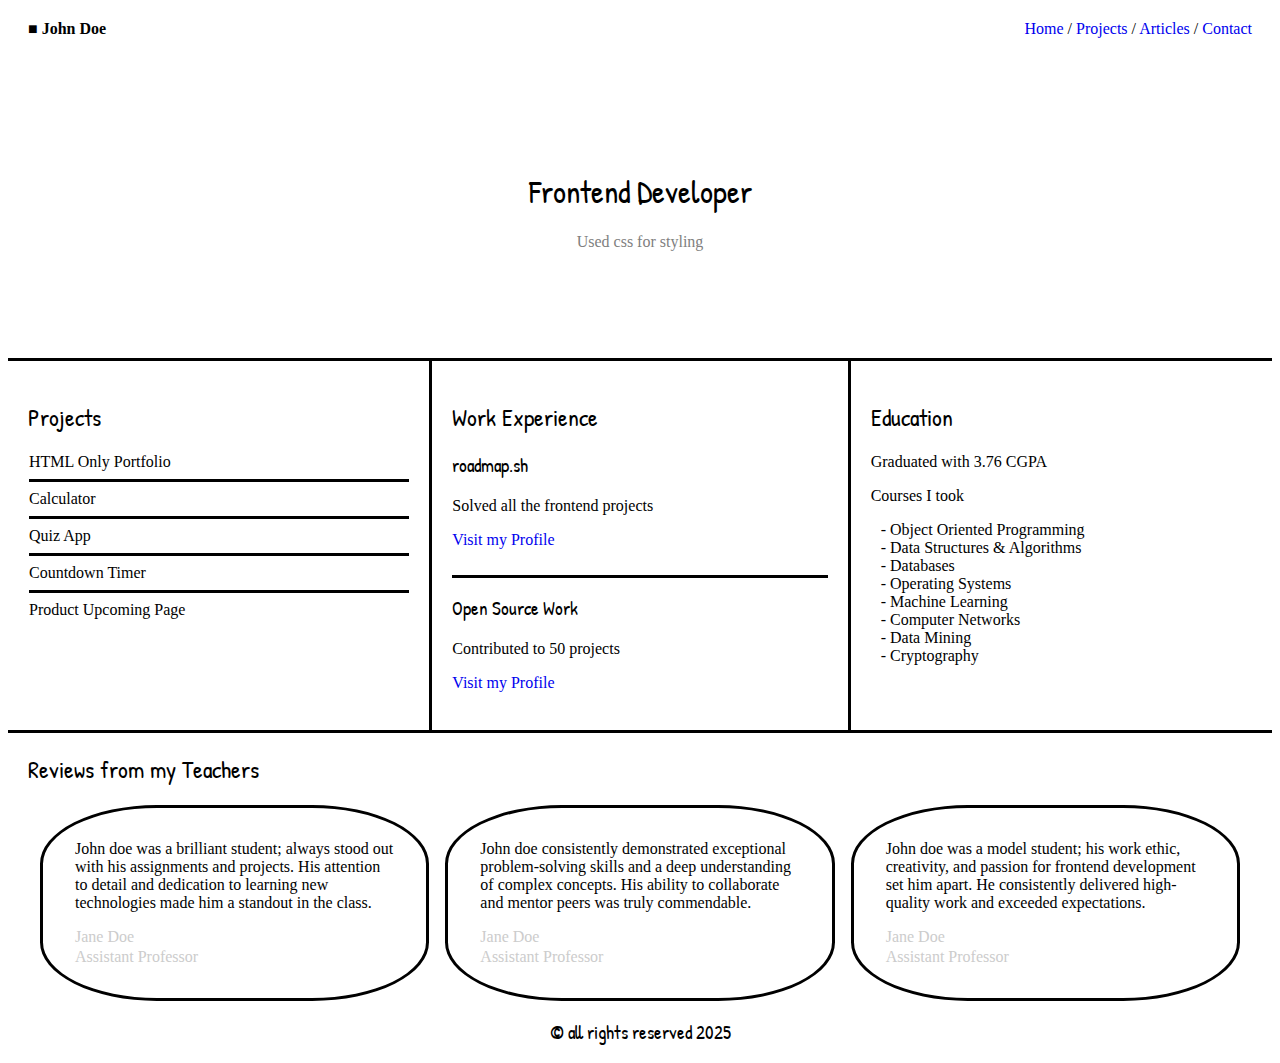
<file: index.html>
<!doctype html>
<html lang="en">
  <head>
    <meta charset="UTF-8" />
    <meta
      name="description"
      content="HTML-only frontend developer portfolio showcasing projects, experience, education, and reviews. Built with proper structure and SEO best practices."
    />

    <meta
      name="keywords"
      content="Frontend Dveloper, HTML Portfolio, Web Developer, Projects, Open Source"
    />
    <meta name="author" content="John Doe" />
    <meta name="viewport" content="width=device-width, initial-scale=1.0" />
    <link rel="stylesheet" href="styles.css" />
    <link rel="preconnect" href="https://fonts.googleapis.com" />
    <link rel="preconnect" href="https://fonts.gstatic.com" crossorigin />
    <link
      href="https://fonts.googleapis.com/css2?family=Patrick+Hand&display=swap"
      rel="stylesheet"
    />
    <title>Home</title>
  </head>
  <body>
    <!-- Header -->
    <header>
      <nav class="nav-bar">
        <strong>■ John Doe</strong>
        <section class="nav-links">
          <a href="index.html">Home</a> /
          <a href="projects.html">Projects</a>
          /
          <a href="articles.html">Articles</a>
          /
          <a href="contact.html">Contact</a>
        </section>
      </nav>
      <section class="hero">
        <h1 class="comic-sans">Frontend Developer</h1>
        <p>Used css for styling</p>
      </section>
    </header>
    <main>
      <section class="main-section-one">
        <section id="projects">
          <h2 class="comic-sans">Projects</h2>
          <ul>
            <li>HTML Only Portfolio</li>
            <hr />
            <li>Calculator</li>
            <hr />
            <li>Quiz App</li>
            <hr />
            <li>Countdown Timer</li>
            <hr />
            <li>Product Upcoming Page</li>
          </ul>
        </section>

        <section id="experience">
          <h2 class="comic-sans">Work Experience</h2>
          <article>
            <h3 class="comic-sans">roadmap.sh</h3>
            <p>Solved all the frontend projects</p>
            <a href="#" target="_blank" rel="noopener noreferrer"
              >Visit my Profile</a
            >
          </article>
          <hr />
          <article>
            <h3 class="comic-sans">Open Source Work</h3>
            <p>Contributed to 50 projects</p>
            <a href="#" target="_blank" rel="noopener noreferrer"
              >Visit my Profile</a
            >
          </article>
        </section>

        <section id="education">
          <h2 class="comic-sans">Education</h2>
          <p>Graduated with 3.76 CGPA</p>
          <p>Courses I took</p>
          <ul class="dash-list">
            <li>Object Oriented Programming</li>
            <li>Data Structures & Algorithms</li>
            <li>Databases</li>
            <li>Operating Systems</li>
            <li>Machine Learning</li>
            <li>Computer Networks</li>
            <li>Data Mining</li>
            <li>Cryptography</li>
          </ul>
        </section>
      </section>

      <section id="reviews">
        <h2 class="comic-sans">Reviews from my Teachers</h2>
        <section class="articles">
          <article>
            John doe was a brilliant student; always stood out with his
            assignments and projects. His attention to detail and dedication to
            learning new technologies made him a standout in the class.
            <p>Jane Doe</p>
            <span>Assistant Professor</span>
          </article>
          <article>
            John doe consistently demonstrated exceptional problem-solving
            skills and a deep understanding of complex concepts. His ability to
            collaborate and mentor peers was truly commendable.
            <p>Jane Doe</p>
            <span>Assistant Professor</span>
          </article>
          <article>
            John doe was a model student; his work ethic, creativity, and
            passion for frontend development set him apart. He consistently
            delivered high-quality work and exceeded expectations.
            <p>Jane Doe</p>
            <span>Assistant Professor</span>
          </article>
        </section>
      </section>
    </main>

    <!-- FOOTER -->
    <footer>
      <h3 class="comic-sans">© all rights reserved 2025</h3>
    </footer>
  </body>
</html>
</file>
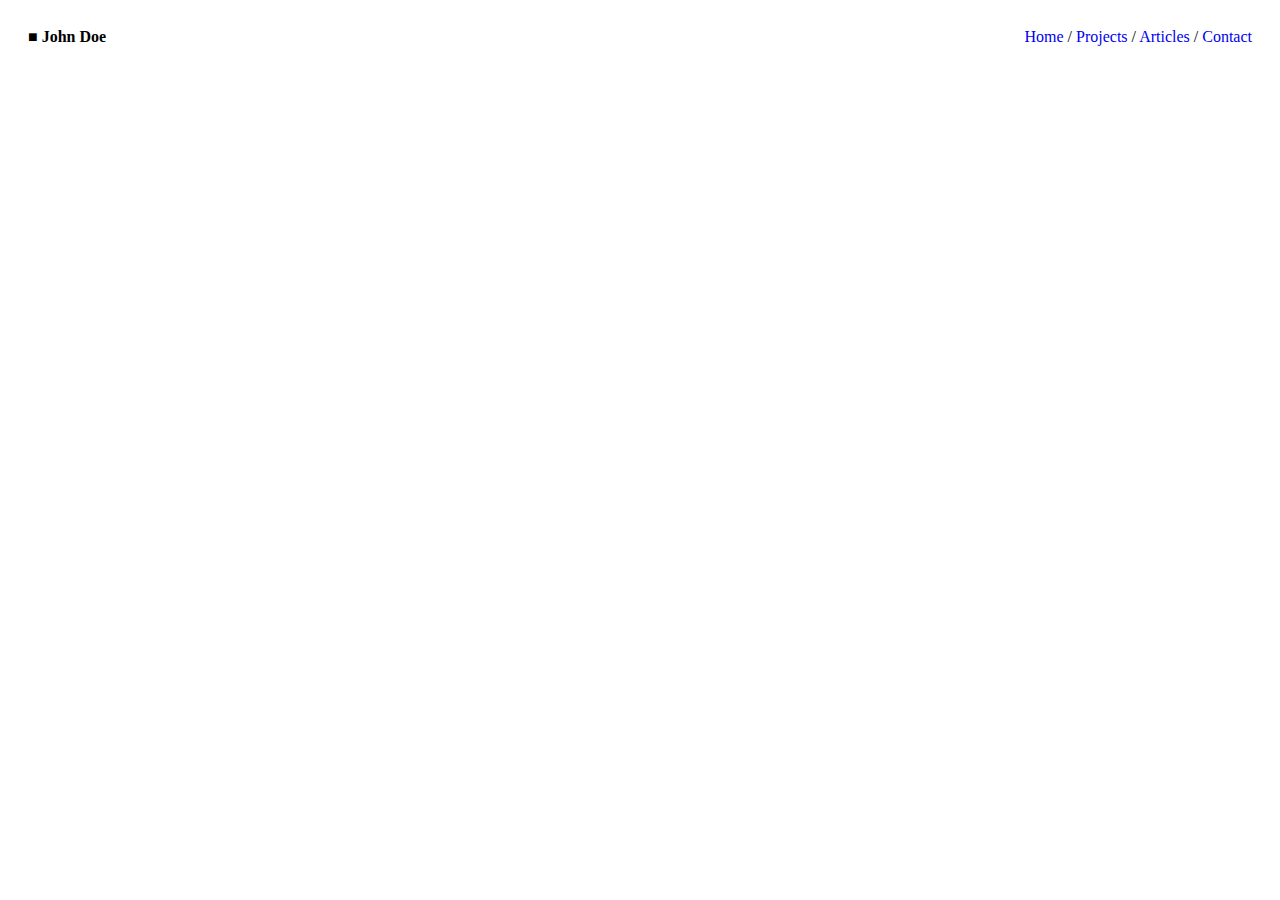
<file: articles.html>
<!DOCTYPE html>
<html lang="en">
<head>
    <meta charset="UTF-8">
    <meta name="viewport" content="width=device-width, initial-scale=1.0">

<meta name="description" content="Read articles and tutorials by John Doe covering web development, programming tips, best practices, and modern technologies.">

<meta name="keywords" content="web development articles, programming blog, JavaScript tutorials, frontend blog">

<meta name="robots" content="index, follow">

<!-- <link rel="canonical" href="https://yourdomain.com/articles"> -->

<meta property="og:title" content="Articles | John Doe">
<meta property="og:description" content="Web development articles and tutorials by John Doe.">
<meta property="og:type" content="blog">
<!-- <meta property="og:url" content="https://yourdomain.com/articles"> -->

    <title>Articles</title>
</head>
<body>
  <table width="100%"  cellpadding="15" >
    <tr>
        <td colspan="3">
          <table width="100%" >
            <tr>
              <td><strong>■ John Doe</strong></td>
              <td align="right">
                <a style="text-decoration: none" href="index.html">Home</a> /
                <a style="text-decoration: none" href="projects.html"
                  >Projects</a
                >
                / <a style="text-decoration:none" href="articles.html">Articles</a> /
                <a style="text-decoration:none" href="contact.html">Contact</a>
              </td>
            </tr>
          </table>
          </td>
        </tr>
      </table>
</body>
</html>
</file>
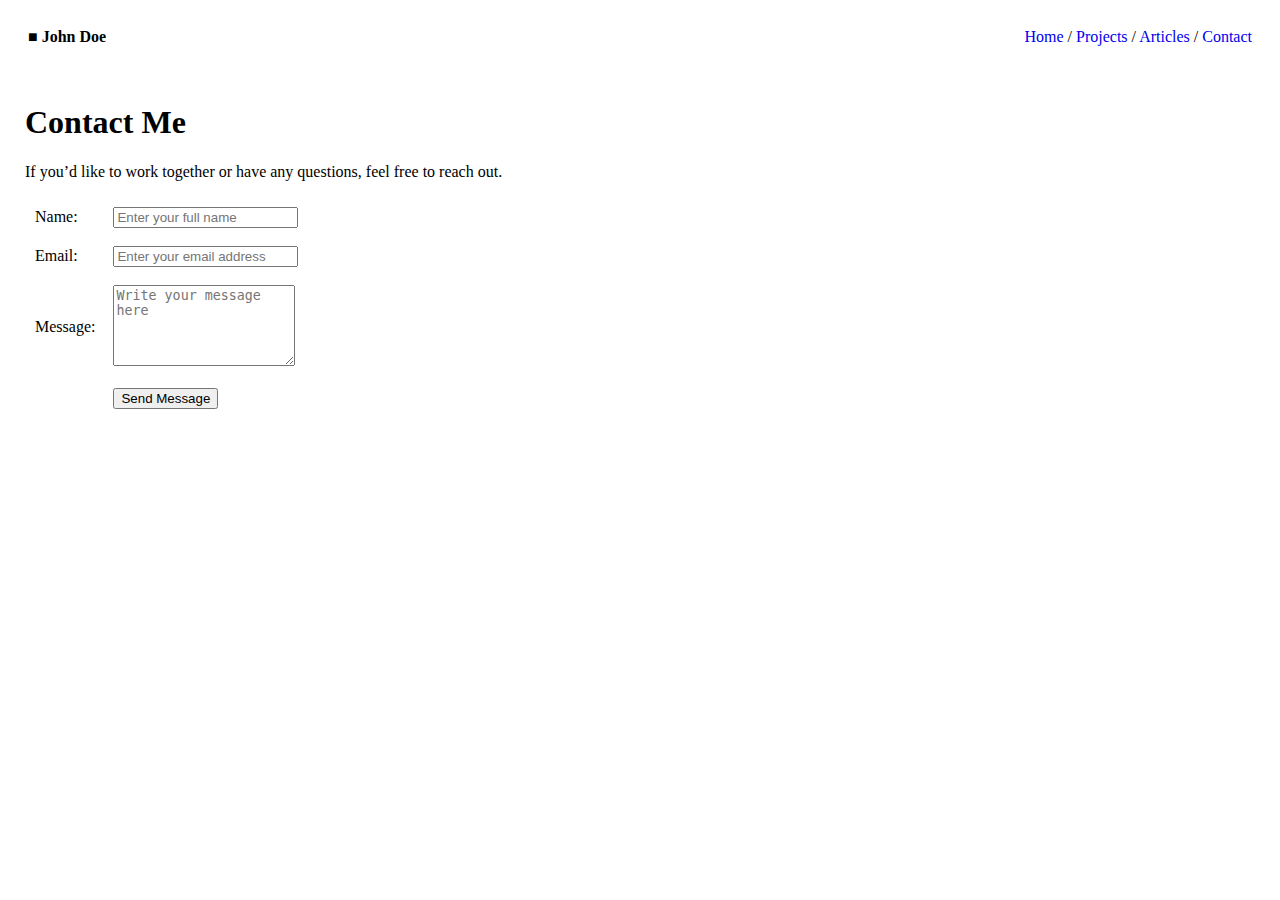
<file: contact.html>
<!DOCTYPE html>
<html lang="en">
<head>
    <meta charset="UTF-8">
    <meta name="viewport" content="width=device-width, initial-scale=1.0">

<meta name="description" content="Contact John Doe for web development projects, freelance work, or collaboration opportunities.">

<meta name="keywords" content="contact web developer, hire web developer, freelance developer contact">

<meta name="robots" content="index, follow">

<!-- <link rel="canonical" href="https://yourdomain.com/contact"> -->

<meta property="og:title" content="Contact | John Doe">
<meta property="og:description" content="Get in touch with John Doe for web development and freelance opportunities.">
<meta property="og:type" content="website">
<!-- <meta property="og:url" content="https://yourdomain.com/contact"> -->

    <title>Contact</title>
</head>
<body>
    <table width="100%" cellpadding="15" >
        
        <tr>
          <td colspan="3">
            <table width="100%">
              <tr>
                <td><strong>■ John Doe</strong></td>
                <td align="right">
                  <a style="text-decoration: none" href="index.html">Home</a> /
                  <a style="text-decoration: none" href="projects.html"
                    >Projects</a
                  >
                  / <a style="text-decoration:none" href="articles.html">Articles</a> /
                  <a style="text-decoration:none" href="contact.html">Contact</a>
                </td>
              </tr>
            </table>
          </td>
        </tr>
      </table>
      <!-- Contact Section Table -->

      <!-- Contact Section Table -->
<table width="100%" cellpadding="15">
  <tr>
      <td>
          <h1>Contact Me</h1>
          <p>If you’d like to work together or have any questions, feel free to reach out.</p>

          <form action="#" method="post">
              <table cellpadding="8">

                  <tr>
                      <td>
                          <label for="name">Name:</label>
                      </td>
                      <td>
                          <input
                              type="text"
                              id="name"
                              name="name"
                              required
                              placeholder="Enter your full name"
                              title="Please enter your full name">
                      </td>
                  </tr>

                  <tr>
                      <td>
                          <label for="email">Email:</label>
                      </td>
                      <td>
                          <input
                              type="email"
                              id="email"
                              name="email"
                              required
                              placeholder="Enter your email address"
                              title="Please enter a valid email address">
                      </td>
                  </tr>

                  <tr>
                      <td>
                          <label for="message">Message:</label>
                      </td>
                      <td>
                          <textarea
                              id="message"
                              name="message"
                              rows="5"
                              required
                              placeholder="Write your message here"
                              title="Please enter your message"></textarea>
                      </td>
                  </tr>

                  <tr>
                      <td></td>
                      <td>
                          <button type="submit" title="Send your message to John Doe">
                              Send Message
                          </button>
                      </td>
                  </tr>

              </table>
          </form>

      </td>
  </tr>
</table>


</body>
</html>
</file>
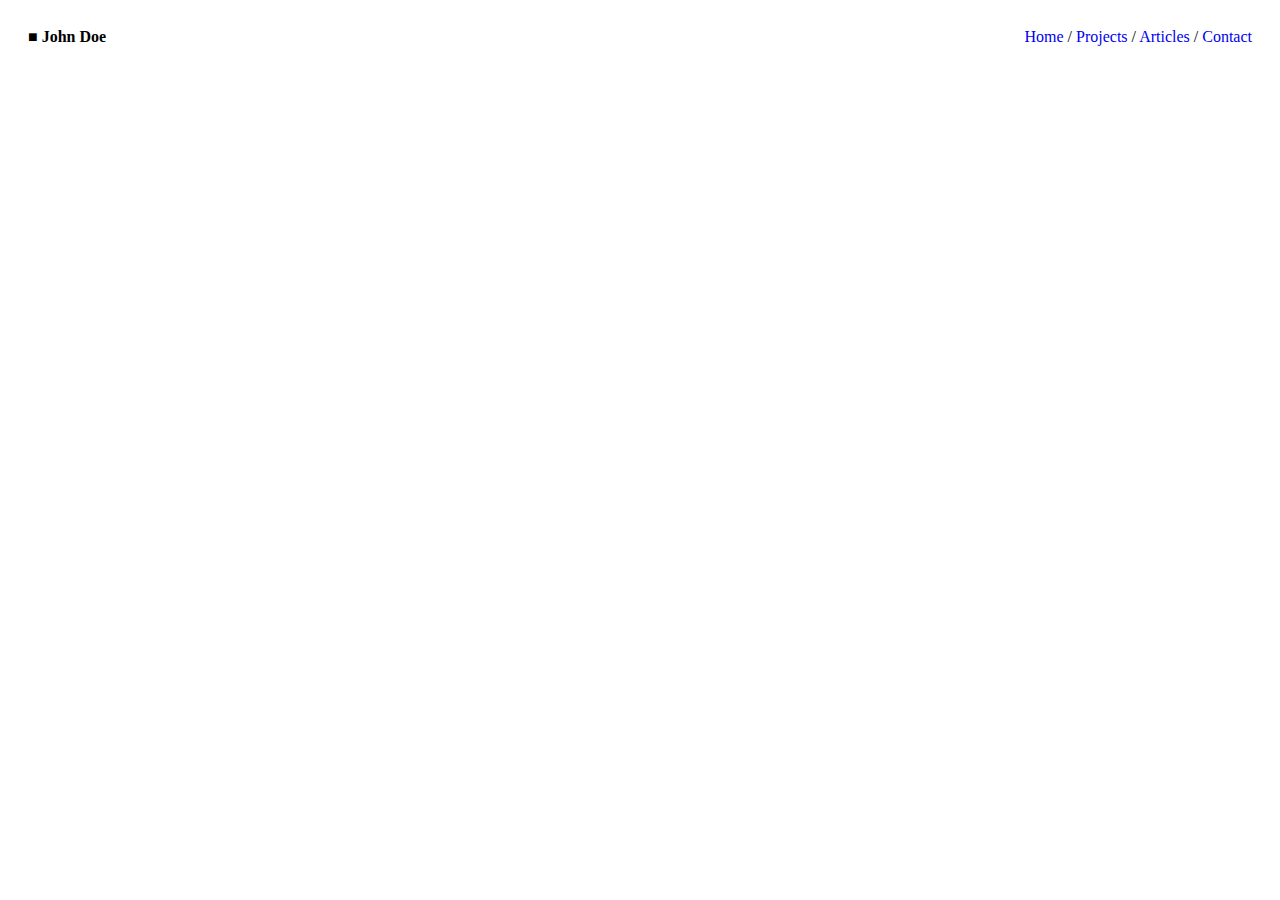
<file: projects.html>
<!DOCTYPE html>
<html lang="en">
<head>
    <meta charset="UTF-8">
    <meta name="viewport" content="width=device-width, initial-scale=1.0">
<meta name="description" content="Explore real-world projects by John Doe, showcasing skills in web development, frontend, backend, and modern technologies.">

<meta name="keywords" content="John Doe projects, web development portfolio, frontend projects, backend projects, JavaScript projects">

<meta name="robots" content="index, follow">

<!-- <link rel="canonical" href="https://yourdomain.com/projects"> -->

<meta property="og:title" content="Projects | John Doe">
<meta property="og:description" content="A collection of real-world web development projects by Your Name.">
<meta property="og:type" content="website">
<!-- <meta property="og:url" content="https://yourdomain.com/projects"> -->

    <title>Projects</title>
</head>
<body>
    <table width="100%"  cellpadding="15" >
        
        <tr>
          <td colspan="3">
            <table width="100%">
              <tr>
                <td><strong>■ John Doe</strong></td>
                <td align="right">
                  <a style="text-decoration: none" href="index.html">Home</a> /
                  <a style="text-decoration: none" href="projects.html"
                    >Projects</a
                  >
                  / <a style="text-decoration:none" href="articles.html">Articles</a> /
                  <a style="text-decoration:none" href="contact.html">Contact</a>
                </td>
              </tr>
            </table>
          </td>
        </tr>
        </table
</body>
</html>
</file>
<file: styles.css>
nav{
  display: flex;
  justify-content: space-between;
  align-items: center;
}
.nav-bar{
  margin: 20px;
}
.hero{
 display: flex;
 justify-content: center;
 align-items: center;
 flex-direction: column;
 height: 300px;
}
.hero > p {
  color: grey;
  margin-top: 10px;
}
.hero > h1{
  margin-bottom: 10px;
}
a{
  text-decoration: none;
}
.comic-sans{

  font-family: "Patrick Hand", cursive;
  font-weight: 500;
  font-style: normal;


}

.main-section-one {
  display: grid;
  grid-template-columns: 1fr 1fr 1fr;
 border-top: 3px solid black;
  border-bottom: 3px solid black;
  width: 100%;
}
.articles{
  display: grid;
  grid-template-columns: 1fr 1fr 1fr;
  gap:1rem;
  margin-left:2rem ;
  margin-right:2rem;
}

#projects > ul{
  list-style-type:none;
  padding-left: 1px;
}

.dash-list{
  list-style-type:none;
   padding-left: 10px;
}
.dash-list li::before{
content: "- ";
}

#experience > article > a{
 margin-bottom: 18px;
 display: inline-block;
}

 #experience{
border-left: 3px solid black;
border-right: 3px solid black;
padding:20px

}
#projects, #education{
  padding:20px;
}
.articles>article{
  border:3px solid black;
  padding:10px;
  border-radius:30%;
  padding: 2rem;

}
#reviews > h2{
margin-left: 20px;
}
.articles > article > p{
  margin-bottom: 2px;
  color: #cccccc;
}
.articles > article > span{
  color: #cccccc;
}
hr{
  height: 3px;
  background-color: black;
  border:none;
}
footer > h3{
  text-align: center;
}

@media (max-width: 768px){
  nav{
    flex-direction: column;
    gap: 0.5rem;
    text-align: center;
  }
  .nav-links{
    font-size: 0.9rem;
  }
}
@media (max-width: 768px) {
  .main-section-one{
    grid-template-columns: 1fr;
    border-left: none;
    border-right: none;
  }

  .articles{
      display: grid;
      grid-template-columns: 1fr;
      margin: 1rem;
    }
#experience{
  border-left: none;
  border-right: none;
  border-top: 3px solid black;
  border-bottom: 3px solid black;
}

  /* #projects, #experience, #education, #reviews{
    grid-column: auto;
  } */
}

@media (max-width: 768px){
  #projects ul li{
padding: 0.75rem;
background-color: #e9ecef;
  }
    #projects ul hr{
      margin:0;
    }

    #experience > article{
      background-color: #e9ecef;
    }
}

@media (max-width: 768px){
  
  .articles > article{
    border-radius: 12px;
    padding: 1.5rem;
  }
}

@media (max-width: 768px){
  #projects, #experience, #education{
    padding: 1rem;
  }
  #reviews h2{
    margin-left: 1rem;
  }
}
@media (max-width: 768px) {
  .hero {
    height: auto;
    padding: 2rem 1rem;
  }
}
</file>
